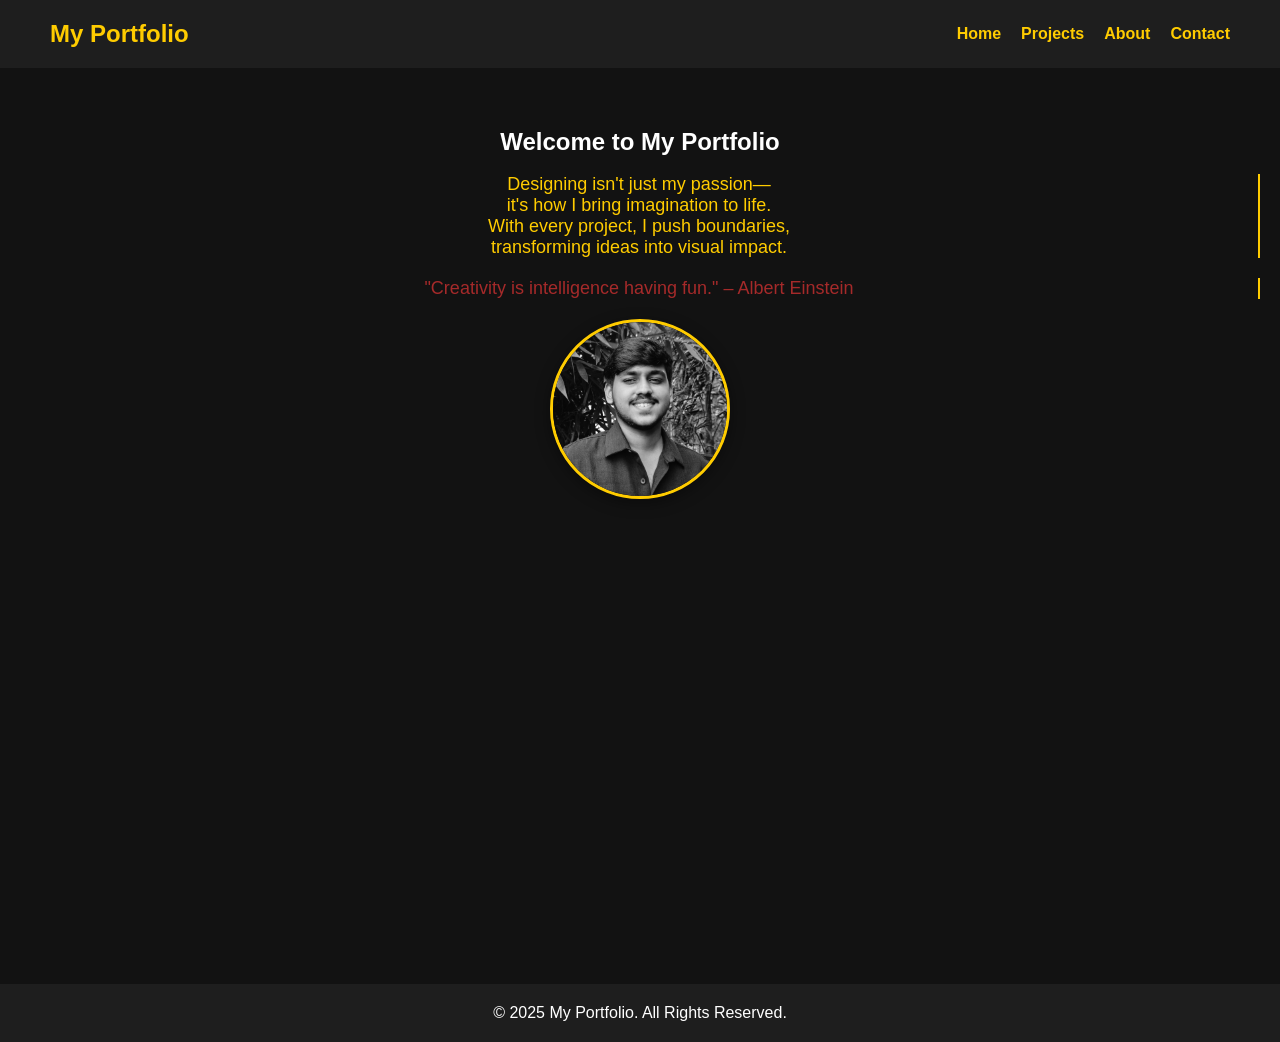
<file: index.html>
<!DOCTYPE html>
<html lang="en">
<head>
  <meta charset="UTF-8" />
  <meta name="viewport" content="width=device-width, initial-scale=1.0"/>
  <title>My Portfolio</title>

  <link rel="stylesheet" href="assets/css/style.css">
  <link rel="stylesheet" href="assets/css/navbar.css">
  <link rel="stylesheet" href="assets/css/projects.css">
  <link rel="stylesheet" href="assets/css/about.css">
</head>
<body>

  <nav>
    <h2>My Portfolio</h2>
    <ul>
      <li><a href="#hero">Home</a></li>
      <li><a href="#projects">Projects</a></li>
      <li><a href="#about">About</a></li>
      <li><a href="#contact">Contact</a></li>
    </ul>
  </nav>

  <section id="hero" class="hero">
    <h1>Welcome to My Portfolio</h1><br>
    <div class="typing-text">
      <p class="type-line line1">Designing isn't just my passion—</p>
      <p class="type-line line2">it's how I bring imagination to life.</p>
      <p class="type-line line3">With every project, I push boundaries,</p>
      <p class="type-line line4">transforming ideas into visual impact.</p><br>
      <p class="type-line line5" style="color: brown;">"Creativity is intelligence having fun." – Albert Einstein</p>
      <img src="assets/img/me.png" alt="My Image" class="hero-image"><br><br><br><br><br><br><br><br><br><br><br><br><br><br><br><br><br><br><br><br><br><br>
    </div>
  </section>



  <section id="projects" class="projects">
    <h2>Projects</h2><br>
    <div class="project-container">
      <a href="projects/project-1/index.html" target="_blank" class="project">
        <img src="assets/img/project-1.png" alt="Project 1">
        <h3>Project 1</h3>
        <p>A clean and modern image gallery built with HTML and CSS. It uses a responsive CSS grid layout that adjusts to different screen sizes, ensuring a seamless viewing experience on both desktop and mobile devices.</p>
      </a>
      <a href="projects/project-2/index.html" target="_blank" class="project">
        <img src="assets/img/project-2.png" alt="Project 2">
        <h3>Project 2</h3>
        <p>A simple yet elegant UI that showcases dynamic gradient transitions using HTML and CSS. The background changes smoothly on hover, enhancing visual appeal and interactivity.Demonstrating CSS transitions and hover-based animations.</p>
      </a>
      <a href="projects/project-3/index.html" target="_blank" class="project">
        <img src="assets/img/project-3.png" alt="Project 3">
        <h3>Project 3</h3>
        <p>A creative flipbook-style animation built using HTML and CSS. On hover, the cover flips in 3D space, creating a realistic page-turning effect using perspective and transitions.Demonstrates effective use of CSS transforms and interactive UI design.</p>
      </a>
      <a href="projects/project-4/index.html" target="_blank" class="project">
        <img src="assets/img/project-4.png" alt="Project 4">
        <h3>Project 4</h3>
        <p>A futuristic holographic card created using advanced CSS gradients and animations. It features a conic gradient animation to simulate a glowing effect and transforms in 3D on hover for added depth.Use of keyframes, hover effects, and smooth transitions.</p>
      </a>
      <a href="projects/project-5/index.html" target="_blank" class="project">
        <img src="assets/img/project-5.png" alt="Project 5">
        <h3>Project 5</h3>
        <p>A mesmerizing animated starfield crafted with pure HTML and CSS. Randomly placed stars twinkle across the screen using keyframe animations, simulating a galactic night sky.Highlights creative use of CSS animations and positioning to build an immersive space-inspired visual effect.</p>
      </a>
    </div>
  </section>
  
  <section id="about" class="about">
    <h2>About Me</h2>
    <p>
      I'm <strong>Pranav S Narayanan</strong>, a B.Tech student in <strong>Computer Science and Engineering</strong> at 
      <strong>Amrita Vishwa Vidyapeetham, Amritapuri</strong>. Proudly hailing from <strong>Kerala</strong>, I’m passionate 
      about turning ideas into interactive digital experiences. With a growing skill set in <strong>HTML</strong> and 
      <strong>CSS</strong>, I strive to blend design and functionality in every project I create.
    </p>
    <p>
      I believe in learning through building and experimenting—because every line of code is a step closer to mastery.
    </p><br><br><br><br><br><br><br>
    <div class="buttons">
      <a href="https://www.linkedin.com/in/pranav-sn-1aa769320/" target="_blank" class="linkedin">LinkedIn</a>
      <a href="https://github.com/soyprnv" target="_blank" class="github">GitHub</a>
      <a href="https://www.instagram.com/soy.prnv/" target="_blank" class="instagram">Instagram</a>
      
    </div><br><br><br><br><br><br><br><br><br><br><br><br><br><br><br><br><br><br>
  </section>
  
  

  <section id="contact" class="contact">
    <h2>Contact Me</h2>
    <form>
      <input type="text" placeholder="Your Name" required>
      <input type="email" placeholder="Your Email" required>
      <input type="text" placeholder="Subject" required>
      <textarea rows="5" placeholder="Your Message" required></textarea>
      <button type="submit">Send</button>
    </form>
  </section>

  <footer>
    <p>&copy; 2025 My Portfolio. All Rights Reserved.</p>
  </footer>

</body>
</html>
</file>
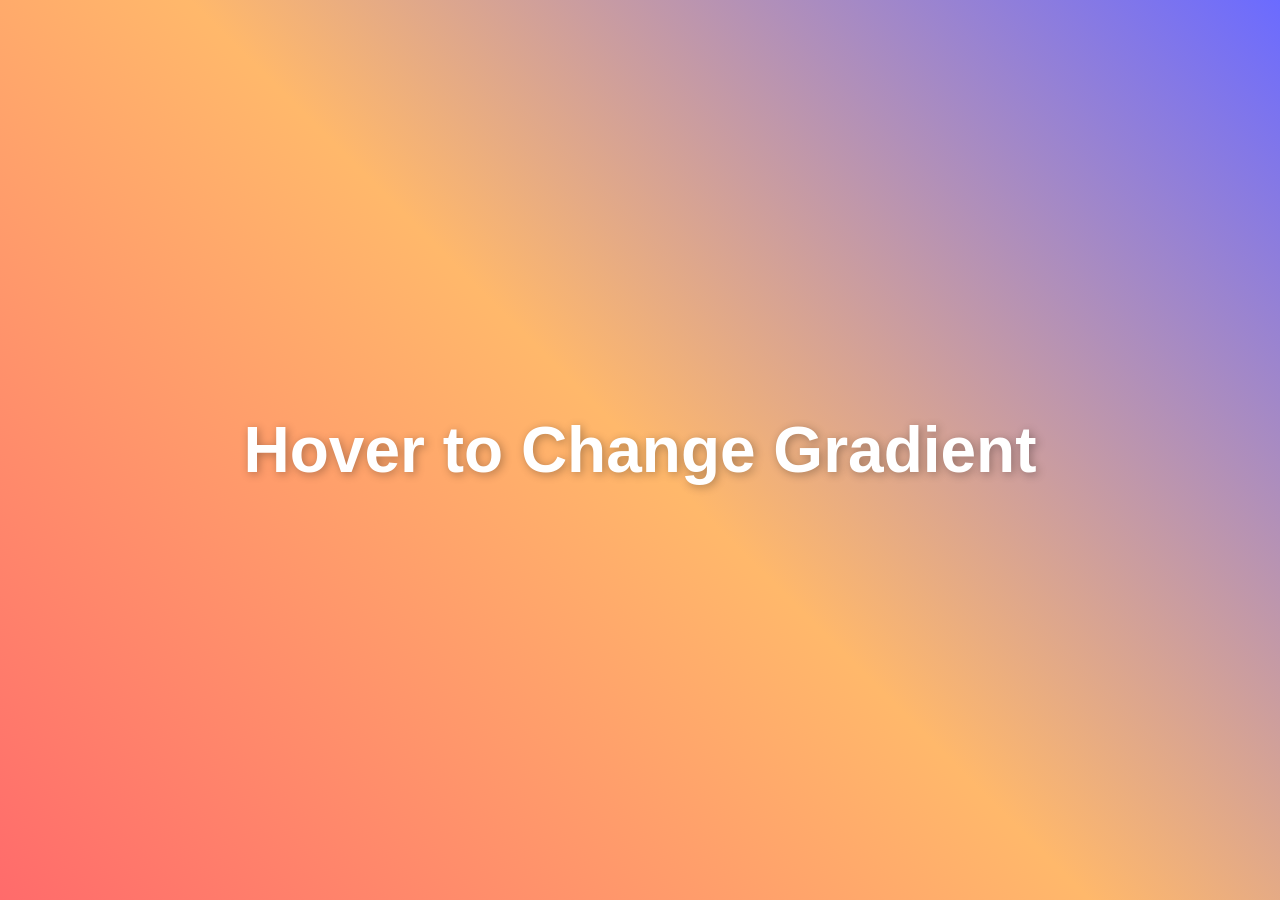
<file: projects/project-2/index.html>
<!DOCTYPE html>
<html lang="en">
<head>
    <meta charset="UTF-8">
    <meta name="viewport" content="width=device-width, initial-scale=1.0">
    <title>Gradient Generator UI</title>
    <style>
        body {
            margin: 0;
            display: flex;
            justify-content: center;
            align-items: center;
            height: 100vh;
            background: linear-gradient(45deg, #ff6b6b, #ffb86b, #6b6bff);
            transition: background 1s ease-in-out;
        }

        .gradient-container {
            text-align: center;
            font-family: Arial, sans-serif;
            color: white;
            font-size: 2em;
            font-weight: bold;
            text-shadow: 2px 2px 10px rgba(0,0,0,0.3);
            transition: transform 0.5s ease-in-out;
        }

        body:hover {
            background: linear-gradient(135deg, #6b6bff, #ff6b6b, #ffb86b, #50fa7b);
        }

        body:hover .gradient-container {
            transform: scale(1.1);
        }
    </style>
</head>
<body>
    <div class="gradient-container">
        <h1>Hover to Change Gradient</h1>
    </div>
</body>
</html>
</file>
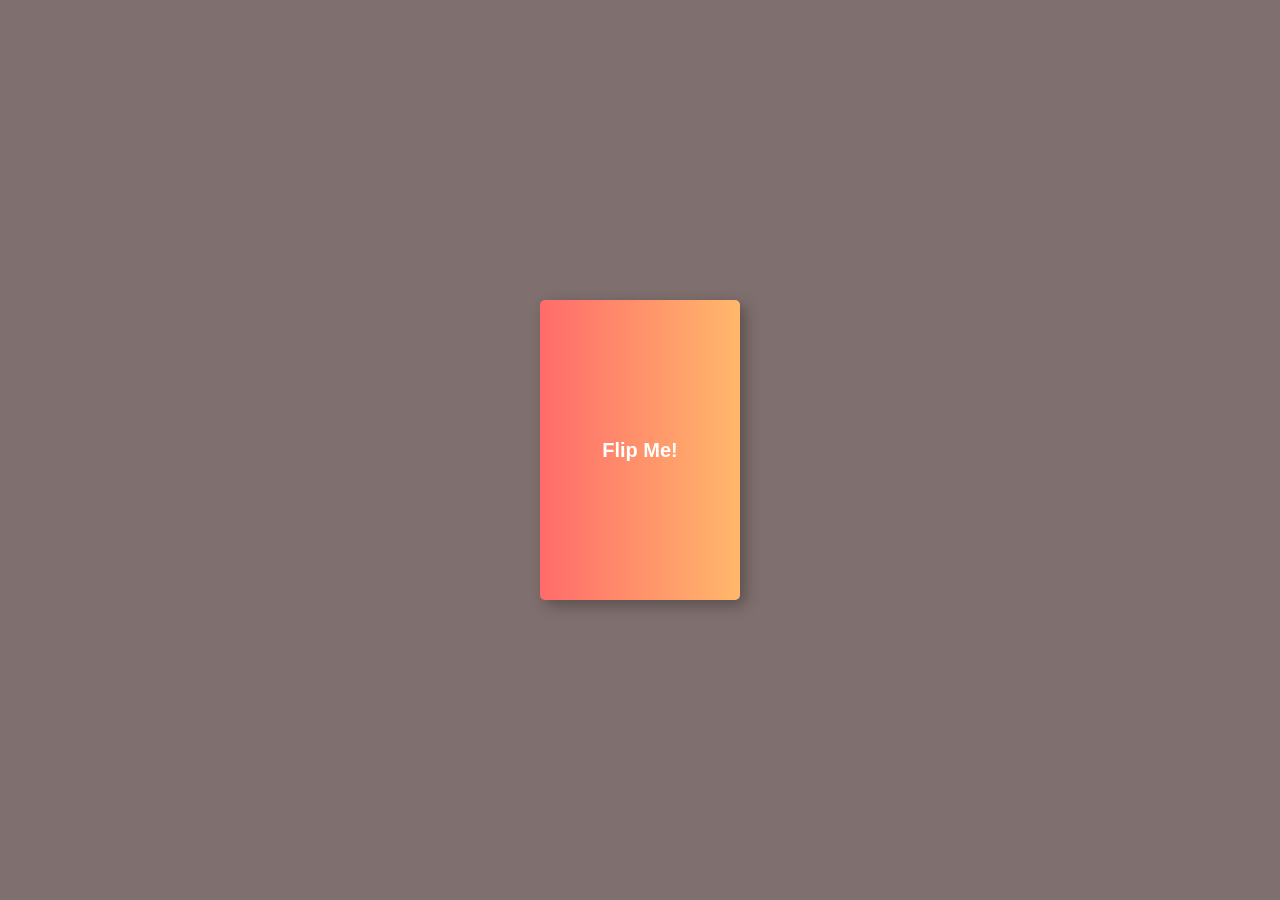
<file: projects/project-3/index.html>
<!DOCTYPE html>
<html lang="en">
<head>
    <meta charset="UTF-8">
    <meta name="viewport" content="width=device-width, initial-scale=1.0">
    <title>Flipbook Cover</title>
    <style>
        body {
            display: flex;
            justify-content: center;
            align-items: center;
            height: 100vh;
            background-color: #806f6f;
            margin: 0;
        }

        .book {
            position: relative;
            width: 200px;
            height: 300px;
            perspective: 1000px;
        }

        .cover {
            width: 100%;
            height: 100%;
            background: linear-gradient(to right, #ff6b6b, #ffb86b);
            border-radius: 5px;
            display: flex;
            justify-content: center;
            align-items: center;
            font-family: Arial, sans-serif;
            font-size: 20px;
            font-weight: bold;
            color: white;
            box-shadow: 5px 5px 15px rgba(0, 0, 0, 0.3);
            transform-origin: left;
            transition: transform 1s ease-in-out;
            position: absolute;
        }

        .book:hover .cover {
            transform: rotateY(-160deg);
        }
    </style>
</head>
<body>
    <div class="book">
        <div class="cover">Flip Me!</div>
    </div>
</body>
</html>
</file>
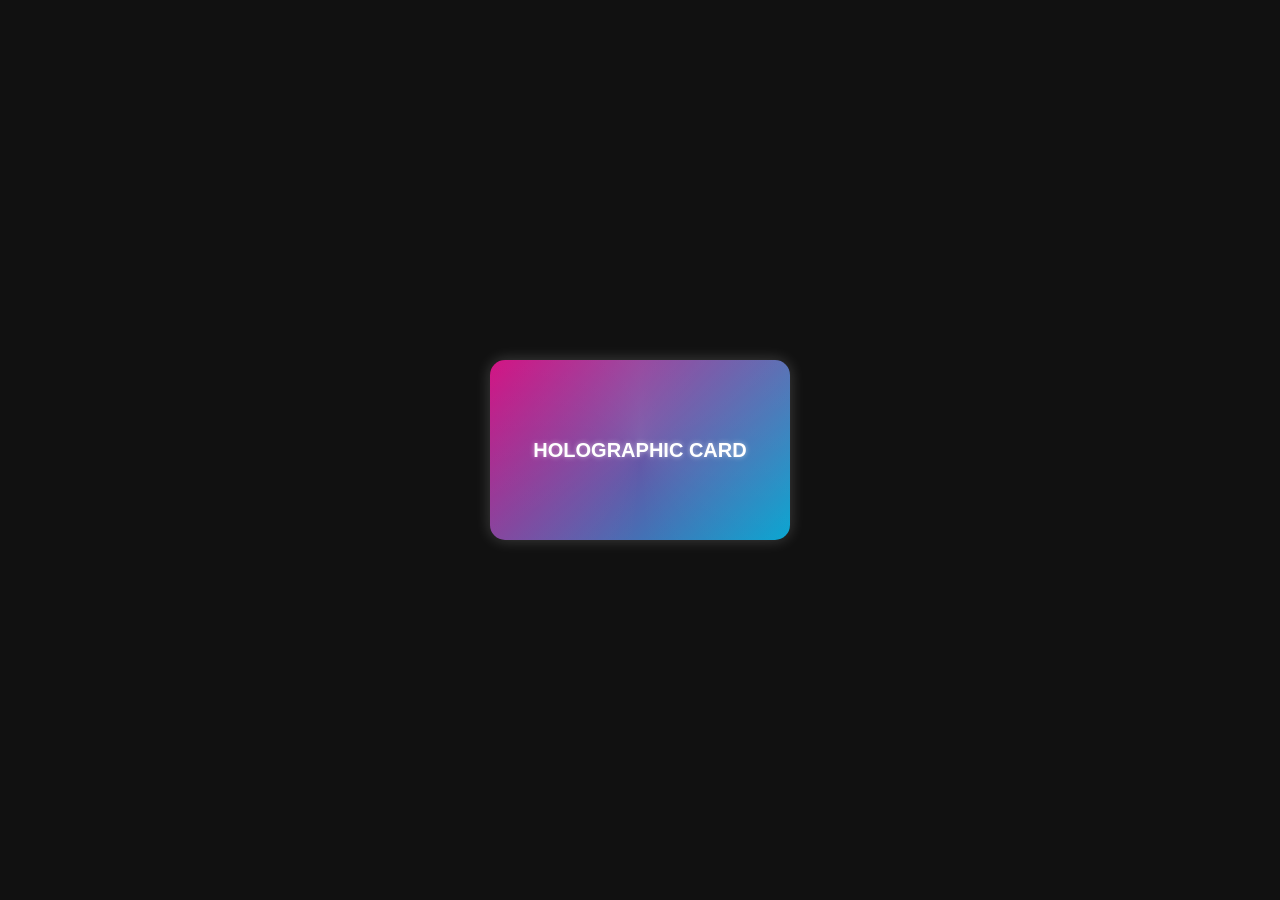
<file: projects/project-4/index.html>
<!DOCTYPE html>
<html lang="en">
<head>
    <meta charset="UTF-8">
    <meta name="viewport" content="width=device-width, initial-scale=1.0">
    <title>Holographic Card</title>
    <style>
        body {
            display: flex;
            justify-content: center;
            align-items: center;
            height: 100vh;
            background-color: #111;
            margin: 0;
        }

        .card {
            width: 300px;
            height: 180px;
            background: linear-gradient(135deg, rgba(255,0,150,0.8), rgba(0,200,255,0.8));
            border-radius: 15px;
            display: flex;
            justify-content: center;
            align-items: center;
            font-family: Arial, sans-serif;
            font-size: 20px;
            font-weight: bold;
            color: white;
            text-transform: uppercase;
            text-shadow: 0 0 5px rgba(255, 255, 255, 0.5);
            box-shadow: 0 0 15px rgba(255, 255, 255, 0.2);
            position: relative;
            overflow: hidden;
            transition: transform 0.5s ease-in-out;
        }

        .card::before {
            content: "";
            position: absolute;
            width: 200%;
            height: 200%;
            background: conic-gradient(from 0deg, rgba(255,255,255,0.1), transparent, rgba(255,255,255,0.1));
            animation: holo-effect 5s linear infinite;
        }

        @keyframes holo-effect {
            0% { transform: rotate(0deg); }
            100% { transform: rotate(360deg); }
        }

        .card:hover {
            transform: scale(1.05) rotateX(10deg) rotateY(10deg);
        }
    </style>
</head>
<body>
    <div class="card">Holographic Card</div>
</body>
</html>
</file>
<file: assets/css/style.css>
* {
    margin: 0;
    padding: 0;
    box-sizing: border-box;
    font-family: 'Poppins', sans-serif;
  }

  h2,h3{
    color: #ffcc00;
  }
  
  body {
    background-color: #121212;
    color: #ffffff;
  }
  
  section {
    display: none;
    padding: 60px 20px;
    text-align: center;
  }
  
  /* Show section when targeted */
  #hero:target,
  #projects:target,
  #about:target,
  #contact:target {
    display: block;
  }
  
  /* Show Home by default */
  body:not(:has(:target)) #hero {
    display: block;
  }
  
  /* Contact Form */
  form {
    display: flex;
    flex-direction: column;
    max-width: 400px;
    margin: auto;
  }
  
  input,
  textarea {
    padding: 10px;
    margin: 10px 0;
    border: none;
    border-radius: 5px;
  }
  
  button {
    background-color: #ffcc00;
    border: none;
    padding: 10px;
    border-radius: 5px;
    cursor: pointer;
    font-weight: bold;
    transition: background 0.3s ease-in-out;
  }
  
  button:hover {
    background-color: #ff6600;
  }
  
  /* Footer */
  footer {
    text-align: center;
    padding: 20px;
    background-color: #1e1e1e;
  }
  .typing-text {
    font-family: 'Courier New', monospace;
    font-size: 18px;
    color: #ffcc00;
    white-space: nowrap;
    overflow: hidden;
  }

  .type-line {
    width: 0;
    border-right: 2px solid #ffcc00;
    animation: typing 2s steps(40, end) forwards, blink 0.6s step-end infinite;
    overflow: hidden;
  }

  .line2 { animation-delay: 2.2s; }
  .line3 { animation-delay: 4.6s; }
  .line4 { animation-delay: 7s; }
  .line5 { animation-delay: 9.4s; }

  @keyframes typing {
    from { width: 0; }
    to { width: 100%; }
  }

  @keyframes blink {
    50% { border-color: transparent; }
  }
  .hero-image {
    width: 180px;
    height: 180px;
    object-fit: cover;
    border-radius: 50%;
    border: 3px solid #ffcc00;
    margin-top: 20px;
    box-shadow: 0 4px 15px rgba(0, 0, 0, 0.4);
    transition: transform 0.3s ease;
  }
  
  .hero-image:hover {
    transform: scale(1.05);
  }
</file>
<file: assets/css/navbar.css>
nav {
    display: flex;
    justify-content: space-between;
    align-items: center;
    padding: 20px 50px;
    background-color: #1e1e1e;
  }
  
  nav ul {
    display: flex;
    list-style: none;
    gap: 20px;
  }
  
  nav ul li a {
    text-decoration: none;
    color: #ffcc00;
    font-weight: bold;
    transition: color 0.3s ease-in-out;
  }
  
  nav ul li a:hover {
    color: #ff6600;
  }
</file>
<file: assets/css/projects.css>
.project-container {
    display: flex;
    justify-content: center;
    flex-wrap: wrap;
    gap: 20px;
  }
  
  .project {
    text-decoration: none;
    color: inherit;
    background-color: #1e1e1e;
    padding: 20px;
    border-radius: 10px;
    width: 300px;
    transition: transform 0.3s ease-in-out;
    display: block;
  }
  
  
  .project:hover {
    transform: scale(1.05);
  }
  
  .project img {
    width: 100%;
    border-radius: 5px;
  }
</file>
<file: assets/css/about.css>
.about p {
    font-size: 18px;
    color: #cccccc;
    margin-top: 10px;
  }
  
  .about .buttons {
    display: flex;
    justify-content: center;
    gap: 20px;
    margin-top: 20px;
  }
  
  .about .buttons a {
    text-decoration: none;
    color: #fff;
    padding: 10px 20px;
    border-radius: 5px;
    font-weight: bold;
    transition: background 0.3s;
  }
  
  .about .buttons a.linkedin {
    background-color: #0077b5;
  }
  
  .about .buttons a.linkedin:hover {
    background-color: #005582;
  }
  
  .about .buttons a.instagram {
    background-color: #E1306C;
  }
  
  .about .buttons a.instagram:hover {
    background-color: #c62b61;
  }
.about {
  padding: 60px 20px;
  text-align: center;
  background-image: url('../img/location.png');
  background-size: cover;
  background-position: center;
  background-repeat: no-repeat;
  position: relative;
}
  .about::before {
    content: '';
    position: absolute;
    top: 0; left: 0;
    width: 100%; height: 100%;
    background-color: rgba(0, 0, 0, 0.7); /* dark overlay */
    z-index: 0;
  }
  
  .about * {
    position: relative;
    z-index: 1;
  }
  


  
  .about h2 {
    font-size: 36px;
    color: #ffcc00;
    margin-bottom: 20px;
  }
  
  .about-content {
    max-width: 700px;
    margin: 0 auto;
    font-size: 18px;
    line-height: 1.8;
  }
  
  .about-content p {
    margin-bottom: 20px;
  }
  
  .about-content .highlight {
    font-style: italic;
    color: #ff9900;
    font-size: 20px;
  }
  .buttons a.github {
    background-color: #333;
    color: white;
    padding: 10px 20px;
    border-radius: 5px;
    text-decoration: none;
    font-weight: bold;
    transition: background-color 0.3s ease-in-out;
    margin: 5px;
  }
  
  .buttons a.github:hover {
    background-color: #24292e;
  }
</file>
